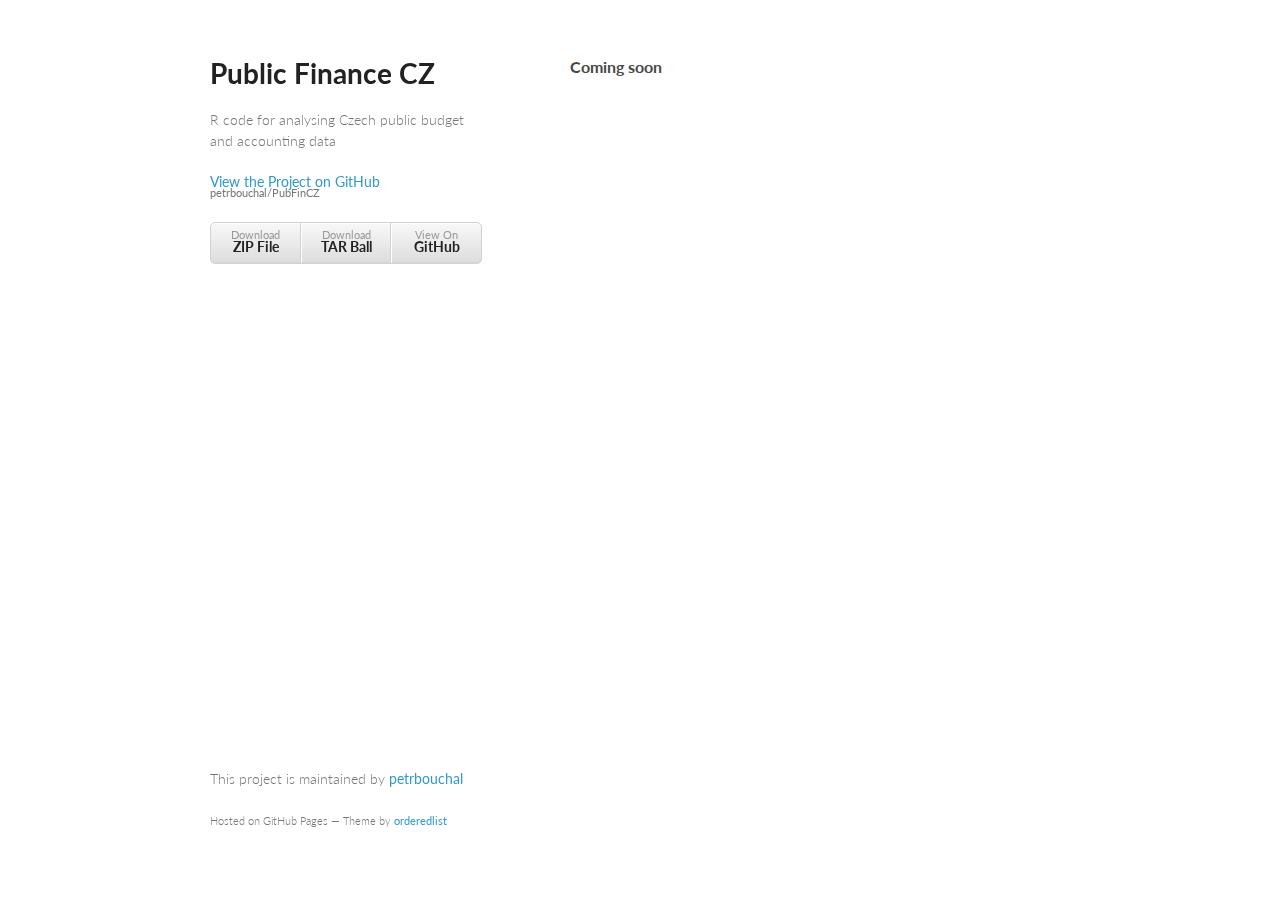
<file: index.html>
<!doctype html>
<html>
  <head>
    <meta charset="utf-8">
    <meta http-equiv="X-UA-Compatible" content="chrome=1">
    <title>Public Finance CZ by petrbouchal</title>

    <link rel="stylesheet" href="stylesheets/styles.css">
    <link rel="stylesheet" href="stylesheets/pygment_trac.css">
    <meta name="viewport" content="width=device-width, initial-scale=1, user-scalable=no">
    <!--[if lt IE 9]>
    <script src="//html5shiv.googlecode.com/svn/trunk/html5.js"></script>
    <![endif]-->
  </head>
  <body>
    <div class="wrapper">
      <header>
        <h1>Public Finance CZ</h1>
        <p>R code for analysing Czech public budget and accounting data</p>

        <p class="view"><a href="https://github.com/petrbouchal/PubFinCZ">View the Project on GitHub <small>petrbouchal/PubFinCZ</small></a></p>


        <ul>
          <li><a href="https://github.com/petrbouchal/PubFinCZ/zipball/master">Download <strong>ZIP File</strong></a></li>
          <li><a href="https://github.com/petrbouchal/PubFinCZ/tarball/master">Download <strong>TAR Ball</strong></a></li>
          <li><a href="https://github.com/petrbouchal/PubFinCZ">View On <strong>GitHub</strong></a></li>
        </ul>
      </header>
      <section>
        <h3>
<a name="coming-soon" class="anchor" href="#coming-soon"><span class="octicon octicon-link"></span></a>Coming soon</h3>
      </section>
      <footer>
        <p>This project is maintained by <a href="https://github.com/petrbouchal">petrbouchal</a></p>
        <p><small>Hosted on GitHub Pages &mdash; Theme by <a href="https://github.com/orderedlist">orderedlist</a></small></p>
      </footer>
    </div>
    <script src="javascripts/scale.fix.js"></script>
              <script type="text/javascript">
            var gaJsHost = (("https:" == document.location.protocol) ? "https://ssl." : "http://www.");
            document.write(unescape("%3Cscript src='" + gaJsHost + "google-analytics.com/ga.js' type='text/javascript'%3E%3C/script%3E"));
          </script>
          <script type="text/javascript">
            try {
              var pageTracker = _gat._getTracker("UA-42949500-4");
            pageTracker._trackPageview();
            } catch(err) {}
          </script>

  </body>
</html>
</file>
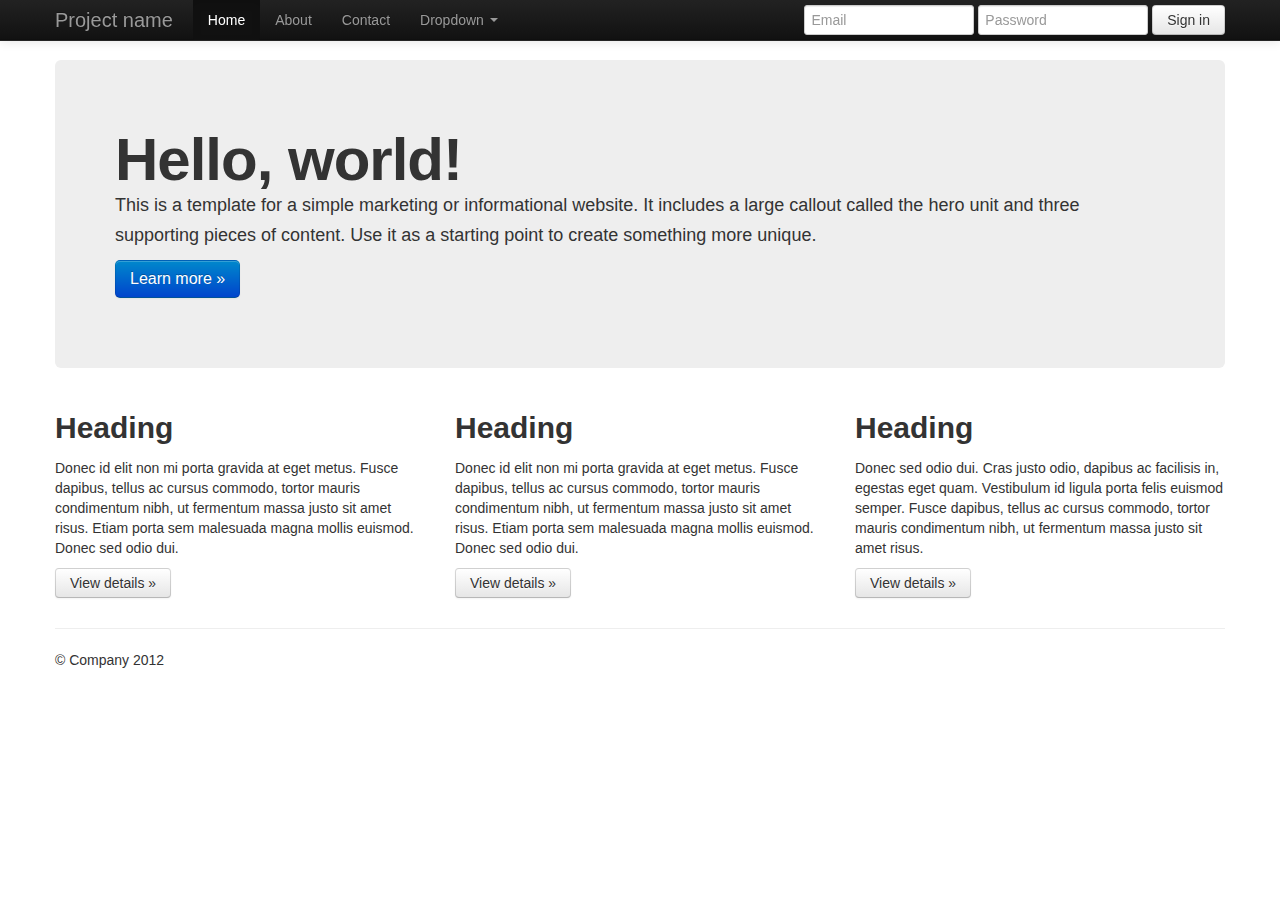
<file: src/rCharts_d3_sankey-gh-pages/libraries/frameworks/bootstrap/index.html>
<!DOCTYPE html>
<!--[if lt IE 7]>      <html class="no-js lt-ie9 lt-ie8 lt-ie7"> <![endif]-->
<!--[if IE 7]>         <html class="no-js lt-ie9 lt-ie8"> <![endif]-->
<!--[if IE 8]>         <html class="no-js lt-ie9"> <![endif]-->
<!--[if gt IE 8]><!--> <html class="no-js"> <!--<![endif]-->
    <head>
        <meta charset="utf-8">
        <meta http-equiv="X-UA-Compatible" content="IE=edge,chrome=1">
        <title></title>
        <meta name="description" content="">
        <meta name="viewport" content="width=device-width">

        <link rel="stylesheet" href="css/bootstrap.min.css">
        <style>
            body {
                padding-top: 60px;
                padding-bottom: 40px;
            }
        </style>
        <link rel="stylesheet" href="css/bootstrap-responsive.min.css">
        <link rel="stylesheet" href="css/main.css">

        <script src="js/vendor/modernizr-2.6.1-respond-1.1.0.min.js"></script>
    </head>
    <body>
        <!--[if lt IE 7]>
            <p class="chromeframe">You are using an outdated browser. <a href="http://browsehappy.com/">Upgrade your browser today</a> or <a href="http://www.google.com/chromeframe/?redirect=true">install Google Chrome Frame</a> to better experience this site.</p>
        <![endif]-->

        <!-- This code is taken from http://twitter.github.com/bootstrap/examples/hero.html -->

        <div class="navbar navbar-inverse navbar-fixed-top">
            <div class="navbar-inner">
                <div class="container">
                    <a class="btn btn-navbar" data-toggle="collapse" data-target=".nav-collapse">
                        <span class="icon-bar"></span>
                        <span class="icon-bar"></span>
                        <span class="icon-bar"></span>
                    </a>
                    <a class="brand" href="#">Project name</a>
                    <div class="nav-collapse collapse">
                        <ul class="nav">
                            <li class="active"><a href="#">Home</a></li>
                            <li><a href="#about">About</a></li>
                            <li><a href="#contact">Contact</a></li>
                            <li class="dropdown">
                                <a href="#" class="dropdown-toggle" data-toggle="dropdown">Dropdown <b class="caret"></b></a>
                                <ul class="dropdown-menu">
                                    <li><a href="#">Action</a></li>
                                    <li><a href="#">Another action</a></li>
                                    <li><a href="#">Something else here</a></li>
                                    <li class="divider"></li>
                                    <li class="nav-header">Nav header</li>
                                    <li><a href="#">Separated link</a></li>
                                    <li><a href="#">One more separated link</a></li>
                                </ul>
                            </li>
                        </ul>
                        <form class="navbar-form pull-right">
                            <input class="span2" type="text" placeholder="Email">
                            <input class="span2" type="password" placeholder="Password">
                            <button type="submit" class="btn">Sign in</button>
                        </form>
                    </div><!--/.nav-collapse -->
                </div>
            </div>
        </div>

        <div class="container">

            <!-- Main hero unit for a primary marketing message or call to action -->
            <div class="hero-unit">
                <h1>Hello, world!</h1>
                <p>This is a template for a simple marketing or informational website. It includes a large callout called the hero unit and three supporting pieces of content. Use it as a starting point to create something more unique.</p>
                <p><a class="btn btn-primary btn-large">Learn more &raquo;</a></p>
            </div>

            <!-- Example row of columns -->
            <div class="row">
                <div class="span4">
                    <h2>Heading</h2>
                    <p>Donec id elit non mi porta gravida at eget metus. Fusce dapibus, tellus ac cursus commodo, tortor mauris condimentum nibh, ut fermentum massa justo sit amet risus. Etiam porta sem malesuada magna mollis euismod. Donec sed odio dui. </p>
                    <p><a class="btn" href="#">View details &raquo;</a></p>
                </div>
                <div class="span4">
                    <h2>Heading</h2>
                    <p>Donec id elit non mi porta gravida at eget metus. Fusce dapibus, tellus ac cursus commodo, tortor mauris condimentum nibh, ut fermentum massa justo sit amet risus. Etiam porta sem malesuada magna mollis euismod. Donec sed odio dui. </p>
                    <p><a class="btn" href="#">View details &raquo;</a></p>
               </div>
                <div class="span4">
                    <h2>Heading</h2>
                    <p>Donec sed odio dui. Cras justo odio, dapibus ac facilisis in, egestas eget quam. Vestibulum id ligula porta felis euismod semper. Fusce dapibus, tellus ac cursus commodo, tortor mauris condimentum nibh, ut fermentum massa justo sit amet risus.</p>
                    <p><a class="btn" href="#">View details &raquo;</a></p>
                </div>
            </div>

            <hr>

            <footer>
                <p>&copy; Company 2012</p>
            </footer>

        </div> <!-- /container -->

        <script src="//ajax.googleapis.com/ajax/libs/jquery/1.8.2/jquery.min.js"></script>
        <script>window.jQuery || document.write('<script src="js/vendor/jquery-1.8.2.min.js"><\/script>')</script>

        <script src="js/vendor/bootstrap.min.js"></script>

        <script src="js/plugins.js"></script>
        <script src="js/main.js"></script>

        <script>
            var _gaq=[['_setAccount','UA-XXXXX-X'],['_trackPageview']];
            (function(d,t){var g=d.createElement(t),s=d.getElementsByTagName(t)[0];
            g.src=('https:'==location.protocol?'//ssl':'//www')+'.google-analytics.com/ga.js';
            s.parentNode.insertBefore(g,s)}(document,'script'));
        </script>
    </body>
</html>
</file>
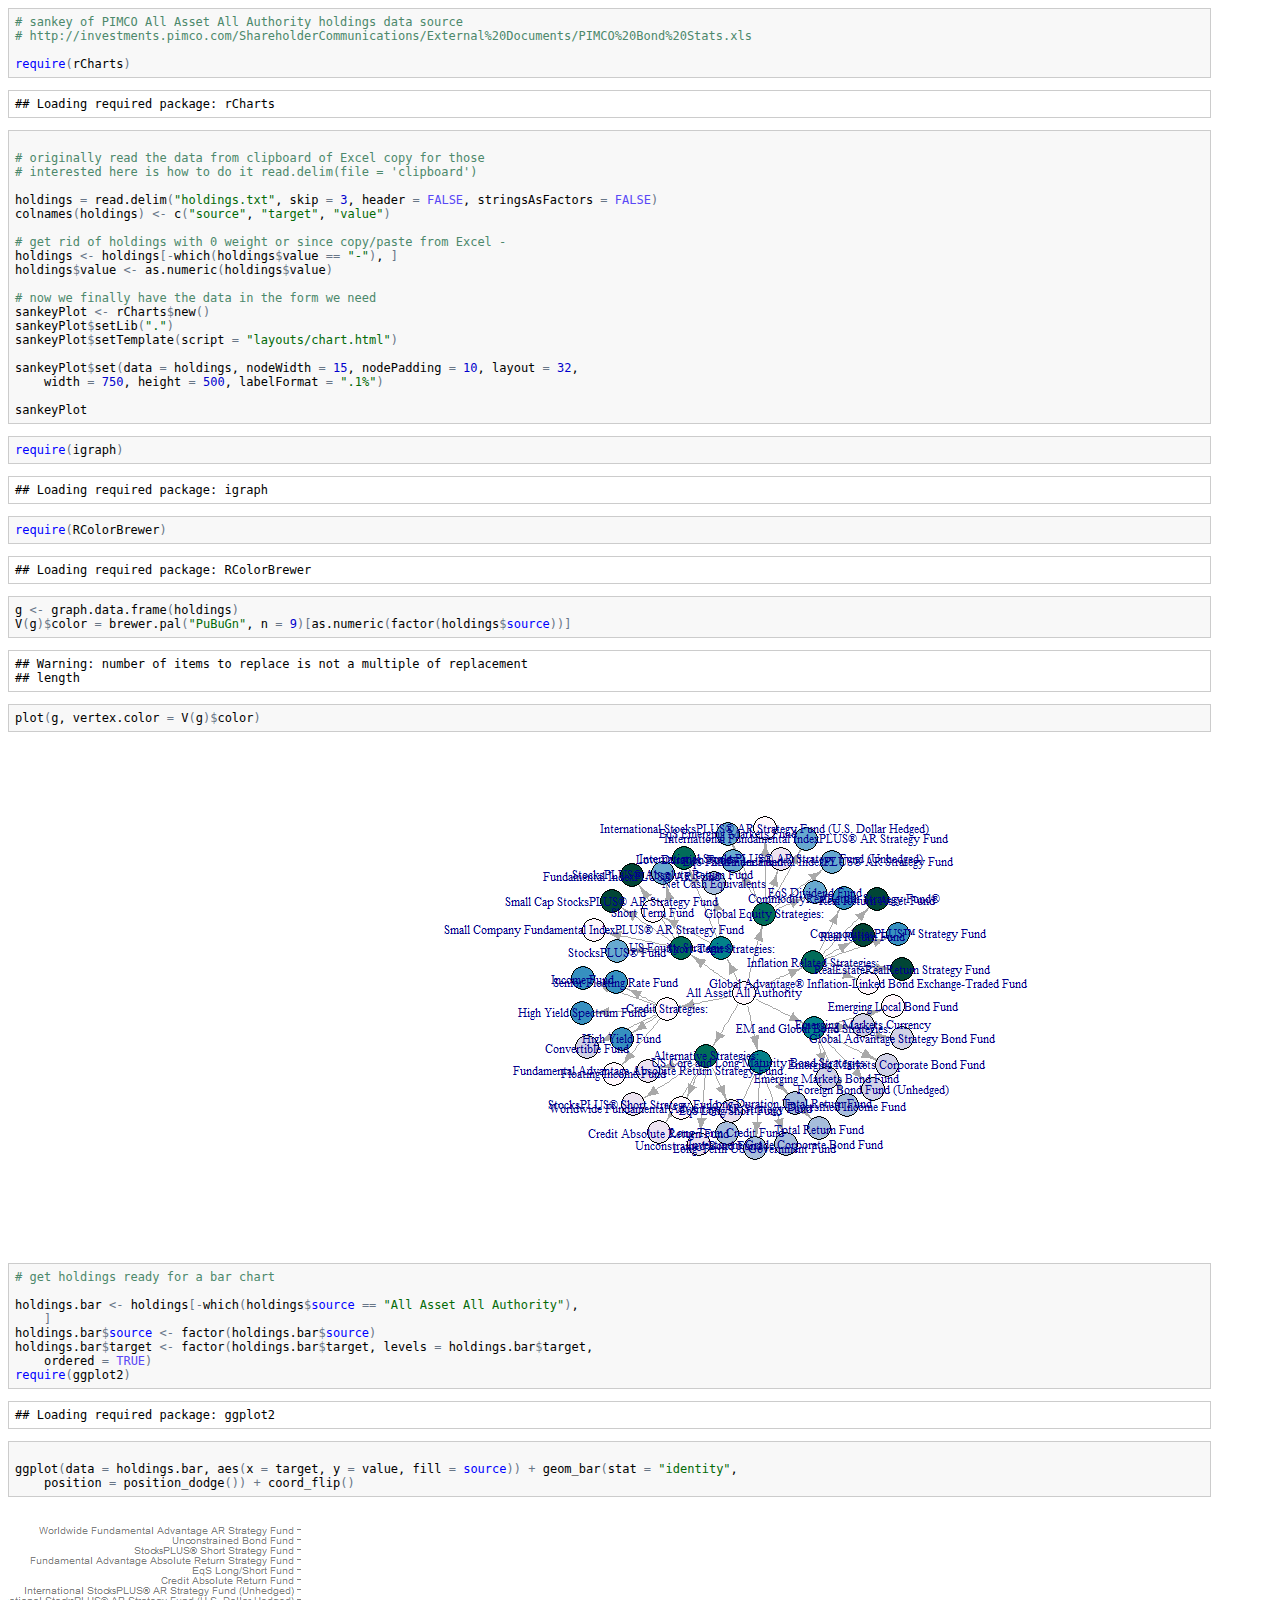
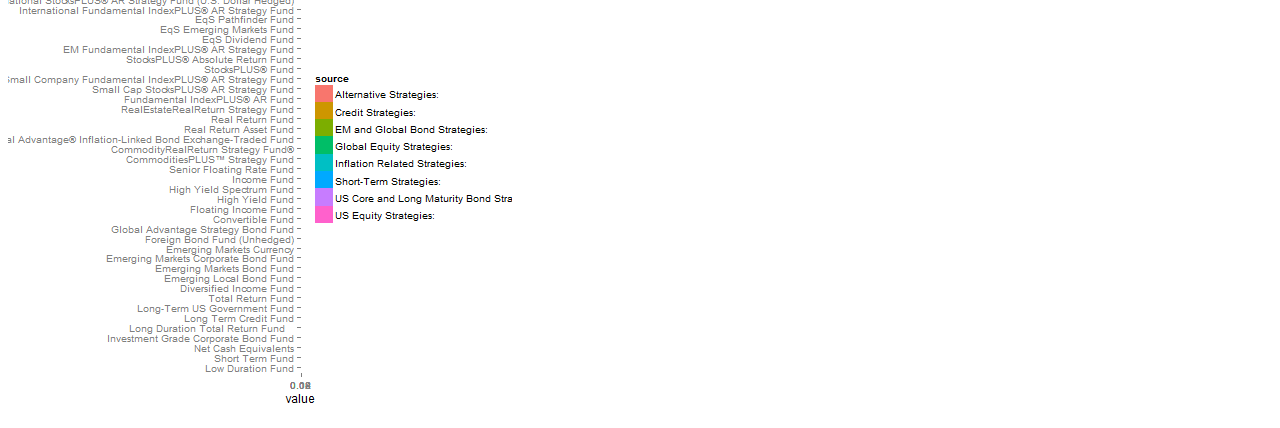
<file: src/rCharts_d3_sankey-gh-pages/example_pimco.html>
<!DOCTYPE html>
<!-- saved from url=(0014)about:internet -->
<html>
<head>
<meta http-equiv="Content-Type" content="text/html; charset=utf-8"/>

<title></title>

<style type="text/css">
body, td {
   font-family: sans-serif;
   background-color: white;
   font-size: 12px;
   margin: 8px;
}

tt, code, pre {
   font-family: 'DejaVu Sans Mono', 'Droid Sans Mono', 'Lucida Console', Consolas, Monaco, monospace;
}

h1 { 
   font-size:2.2em; 
}

h2 { 
   font-size:1.8em; 
}

h3 { 
   font-size:1.4em; 
}

h4 { 
   font-size:1.0em; 
}

h5 { 
   font-size:0.9em; 
}

h6 { 
   font-size:0.8em; 
}

a:visited {
   color: rgb(50%, 0%, 50%);
}

pre {	
   margin-top: 0;
   max-width: 95%;
   border: 1px solid #ccc;
   white-space: pre-wrap;
}

pre code {
   display: block; padding: 0.5em;
}

code.r, code.cpp {
   background-color: #F8F8F8;
}

table, td, th {
  border: none;
}

blockquote {
   color:#666666;
   margin:0;
   padding-left: 1em;
   border-left: 0.5em #EEE solid;
}

hr {
   height: 0px;
   border-bottom: none;
   border-top-width: thin;
   border-top-style: dotted;
   border-top-color: #999999;
}

@media print {
   * { 
      background: transparent !important; 
      color: black !important; 
      filter:none !important; 
      -ms-filter: none !important; 
   }

   body { 
      font-size:12pt; 
      max-width:100%; 
   }
       
   a, a:visited { 
      text-decoration: underline; 
   }

   hr { 
      visibility: hidden;
      page-break-before: always;
   }

   pre, blockquote { 
      padding-right: 1em; 
      page-break-inside: avoid; 
   }

   tr, img { 
      page-break-inside: avoid; 
   }

   img { 
      max-width: 100% !important; 
   }

   @page :left { 
      margin: 15mm 20mm 15mm 10mm; 
   }
     
   @page :right { 
      margin: 15mm 10mm 15mm 20mm; 
   }

   p, h2, h3 { 
      orphans: 3; widows: 3; 
   }

   h2, h3 { 
      page-break-after: avoid; 
   }
}

</style>

<!-- Styles for R syntax highlighter -->
<style type="text/css">
   pre .operator,
   pre .paren {
     color: rgb(104, 118, 135)
   }

   pre .literal {
     color: rgb(88, 72, 246)
   }

   pre .number {
     color: rgb(0, 0, 205);
   }

   pre .comment {
     color: rgb(76, 136, 107);
   }

   pre .keyword {
     color: rgb(0, 0, 255);
   }

   pre .identifier {
     color: rgb(0, 0, 0);
   }

   pre .string {
     color: rgb(3, 106, 7);
   }
</style>

<!-- R syntax highlighter -->
<script type="text/javascript">
var hljs=new function(){function m(p){return p.replace(/&/gm,"&amp;").replace(/</gm,"&lt;")}function f(r,q,p){return RegExp(q,"m"+(r.cI?"i":"")+(p?"g":""))}function b(r){for(var p=0;p<r.childNodes.length;p++){var q=r.childNodes[p];if(q.nodeName=="CODE"){return q}if(!(q.nodeType==3&&q.nodeValue.match(/\s+/))){break}}}function h(t,s){var p="";for(var r=0;r<t.childNodes.length;r++){if(t.childNodes[r].nodeType==3){var q=t.childNodes[r].nodeValue;if(s){q=q.replace(/\n/g,"")}p+=q}else{if(t.childNodes[r].nodeName=="BR"){p+="\n"}else{p+=h(t.childNodes[r])}}}if(/MSIE [678]/.test(navigator.userAgent)){p=p.replace(/\r/g,"\n")}return p}function a(s){var r=s.className.split(/\s+/);r=r.concat(s.parentNode.className.split(/\s+/));for(var q=0;q<r.length;q++){var p=r[q].replace(/^language-/,"");if(e[p]){return p}}}function c(q){var p=[];(function(s,t){for(var r=0;r<s.childNodes.length;r++){if(s.childNodes[r].nodeType==3){t+=s.childNodes[r].nodeValue.length}else{if(s.childNodes[r].nodeName=="BR"){t+=1}else{if(s.childNodes[r].nodeType==1){p.push({event:"start",offset:t,node:s.childNodes[r]});t=arguments.callee(s.childNodes[r],t);p.push({event:"stop",offset:t,node:s.childNodes[r]})}}}}return t})(q,0);return p}function k(y,w,x){var q=0;var z="";var s=[];function u(){if(y.length&&w.length){if(y[0].offset!=w[0].offset){return(y[0].offset<w[0].offset)?y:w}else{return w[0].event=="start"?y:w}}else{return y.length?y:w}}function t(D){var A="<"+D.nodeName.toLowerCase();for(var B=0;B<D.attributes.length;B++){var C=D.attributes[B];A+=" "+C.nodeName.toLowerCase();if(C.value!==undefined&&C.value!==false&&C.value!==null){A+='="'+m(C.value)+'"'}}return A+">"}while(y.length||w.length){var v=u().splice(0,1)[0];z+=m(x.substr(q,v.offset-q));q=v.offset;if(v.event=="start"){z+=t(v.node);s.push(v.node)}else{if(v.event=="stop"){var p,r=s.length;do{r--;p=s[r];z+=("</"+p.nodeName.toLowerCase()+">")}while(p!=v.node);s.splice(r,1);while(r<s.length){z+=t(s[r]);r++}}}}return z+m(x.substr(q))}function j(){function q(x,y,v){if(x.compiled){return}var u;var s=[];if(x.k){x.lR=f(y,x.l||hljs.IR,true);for(var w in x.k){if(!x.k.hasOwnProperty(w)){continue}if(x.k[w] instanceof Object){u=x.k[w]}else{u=x.k;w="keyword"}for(var r in u){if(!u.hasOwnProperty(r)){continue}x.k[r]=[w,u[r]];s.push(r)}}}if(!v){if(x.bWK){x.b="\\b("+s.join("|")+")\\s"}x.bR=f(y,x.b?x.b:"\\B|\\b");if(!x.e&&!x.eW){x.e="\\B|\\b"}if(x.e){x.eR=f(y,x.e)}}if(x.i){x.iR=f(y,x.i)}if(x.r===undefined){x.r=1}if(!x.c){x.c=[]}x.compiled=true;for(var t=0;t<x.c.length;t++){if(x.c[t]=="self"){x.c[t]=x}q(x.c[t],y,false)}if(x.starts){q(x.starts,y,false)}}for(var p in e){if(!e.hasOwnProperty(p)){continue}q(e[p].dM,e[p],true)}}function d(B,C){if(!j.called){j();j.called=true}function q(r,M){for(var L=0;L<M.c.length;L++){if((M.c[L].bR.exec(r)||[null])[0]==r){return M.c[L]}}}function v(L,r){if(D[L].e&&D[L].eR.test(r)){return 1}if(D[L].eW){var M=v(L-1,r);return M?M+1:0}return 0}function w(r,L){return L.i&&L.iR.test(r)}function K(N,O){var M=[];for(var L=0;L<N.c.length;L++){M.push(N.c[L].b)}var r=D.length-1;do{if(D[r].e){M.push(D[r].e)}r--}while(D[r+1].eW);if(N.i){M.push(N.i)}return f(O,M.join("|"),true)}function p(M,L){var N=D[D.length-1];if(!N.t){N.t=K(N,E)}N.t.lastIndex=L;var r=N.t.exec(M);return r?[M.substr(L,r.index-L),r[0],false]:[M.substr(L),"",true]}function z(N,r){var L=E.cI?r[0].toLowerCase():r[0];var M=N.k[L];if(M&&M instanceof Array){return M}return false}function F(L,P){L=m(L);if(!P.k){return L}var r="";var O=0;P.lR.lastIndex=0;var M=P.lR.exec(L);while(M){r+=L.substr(O,M.index-O);var N=z(P,M);if(N){x+=N[1];r+='<span class="'+N[0]+'">'+M[0]+"</span>"}else{r+=M[0]}O=P.lR.lastIndex;M=P.lR.exec(L)}return r+L.substr(O,L.length-O)}function J(L,M){if(M.sL&&e[M.sL]){var r=d(M.sL,L);x+=r.keyword_count;return r.value}else{return F(L,M)}}function I(M,r){var L=M.cN?'<span class="'+M.cN+'">':"";if(M.rB){y+=L;M.buffer=""}else{if(M.eB){y+=m(r)+L;M.buffer=""}else{y+=L;M.buffer=r}}D.push(M);A+=M.r}function G(N,M,Q){var R=D[D.length-1];if(Q){y+=J(R.buffer+N,R);return false}var P=q(M,R);if(P){y+=J(R.buffer+N,R);I(P,M);return P.rB}var L=v(D.length-1,M);if(L){var O=R.cN?"</span>":"";if(R.rE){y+=J(R.buffer+N,R)+O}else{if(R.eE){y+=J(R.buffer+N,R)+O+m(M)}else{y+=J(R.buffer+N+M,R)+O}}while(L>1){O=D[D.length-2].cN?"</span>":"";y+=O;L--;D.length--}var r=D[D.length-1];D.length--;D[D.length-1].buffer="";if(r.starts){I(r.starts,"")}return R.rE}if(w(M,R)){throw"Illegal"}}var E=e[B];var D=[E.dM];var A=0;var x=0;var y="";try{var s,u=0;E.dM.buffer="";do{s=p(C,u);var t=G(s[0],s[1],s[2]);u+=s[0].length;if(!t){u+=s[1].length}}while(!s[2]);if(D.length>1){throw"Illegal"}return{r:A,keyword_count:x,value:y}}catch(H){if(H=="Illegal"){return{r:0,keyword_count:0,value:m(C)}}else{throw H}}}function g(t){var p={keyword_count:0,r:0,value:m(t)};var r=p;for(var q in e){if(!e.hasOwnProperty(q)){continue}var s=d(q,t);s.language=q;if(s.keyword_count+s.r>r.keyword_count+r.r){r=s}if(s.keyword_count+s.r>p.keyword_count+p.r){r=p;p=s}}if(r.language){p.second_best=r}return p}function i(r,q,p){if(q){r=r.replace(/^((<[^>]+>|\t)+)/gm,function(t,w,v,u){return w.replace(/\t/g,q)})}if(p){r=r.replace(/\n/g,"<br>")}return r}function n(t,w,r){var x=h(t,r);var v=a(t);var y,s;if(v){y=d(v,x)}else{return}var q=c(t);if(q.length){s=document.createElement("pre");s.innerHTML=y.value;y.value=k(q,c(s),x)}y.value=i(y.value,w,r);var u=t.className;if(!u.match("(\\s|^)(language-)?"+v+"(\\s|$)")){u=u?(u+" "+v):v}if(/MSIE [678]/.test(navigator.userAgent)&&t.tagName=="CODE"&&t.parentNode.tagName=="PRE"){s=t.parentNode;var p=document.createElement("div");p.innerHTML="<pre><code>"+y.value+"</code></pre>";t=p.firstChild.firstChild;p.firstChild.cN=s.cN;s.parentNode.replaceChild(p.firstChild,s)}else{t.innerHTML=y.value}t.className=u;t.result={language:v,kw:y.keyword_count,re:y.r};if(y.second_best){t.second_best={language:y.second_best.language,kw:y.second_best.keyword_count,re:y.second_best.r}}}function o(){if(o.called){return}o.called=true;var r=document.getElementsByTagName("pre");for(var p=0;p<r.length;p++){var q=b(r[p]);if(q){n(q,hljs.tabReplace)}}}function l(){if(window.addEventListener){window.addEventListener("DOMContentLoaded",o,false);window.addEventListener("load",o,false)}else{if(window.attachEvent){window.attachEvent("onload",o)}else{window.onload=o}}}var e={};this.LANGUAGES=e;this.highlight=d;this.highlightAuto=g;this.fixMarkup=i;this.highlightBlock=n;this.initHighlighting=o;this.initHighlightingOnLoad=l;this.IR="[a-zA-Z][a-zA-Z0-9_]*";this.UIR="[a-zA-Z_][a-zA-Z0-9_]*";this.NR="\\b\\d+(\\.\\d+)?";this.CNR="\\b(0[xX][a-fA-F0-9]+|(\\d+(\\.\\d*)?|\\.\\d+)([eE][-+]?\\d+)?)";this.BNR="\\b(0b[01]+)";this.RSR="!|!=|!==|%|%=|&|&&|&=|\\*|\\*=|\\+|\\+=|,|\\.|-|-=|/|/=|:|;|<|<<|<<=|<=|=|==|===|>|>=|>>|>>=|>>>|>>>=|\\?|\\[|\\{|\\(|\\^|\\^=|\\||\\|=|\\|\\||~";this.ER="(?![\\s\\S])";this.BE={b:"\\\\.",r:0};this.ASM={cN:"string",b:"'",e:"'",i:"\\n",c:[this.BE],r:0};this.QSM={cN:"string",b:'"',e:'"',i:"\\n",c:[this.BE],r:0};this.CLCM={cN:"comment",b:"//",e:"$"};this.CBLCLM={cN:"comment",b:"/\\*",e:"\\*/"};this.HCM={cN:"comment",b:"#",e:"$"};this.NM={cN:"number",b:this.NR,r:0};this.CNM={cN:"number",b:this.CNR,r:0};this.BNM={cN:"number",b:this.BNR,r:0};this.inherit=function(r,s){var p={};for(var q in r){p[q]=r[q]}if(s){for(var q in s){p[q]=s[q]}}return p}}();hljs.LANGUAGES.cpp=function(){var a={keyword:{"false":1,"int":1,"float":1,"while":1,"private":1,"char":1,"catch":1,"export":1,virtual:1,operator:2,sizeof:2,dynamic_cast:2,typedef:2,const_cast:2,"const":1,struct:1,"for":1,static_cast:2,union:1,namespace:1,unsigned:1,"long":1,"throw":1,"volatile":2,"static":1,"protected":1,bool:1,template:1,mutable:1,"if":1,"public":1,friend:2,"do":1,"return":1,"goto":1,auto:1,"void":2,"enum":1,"else":1,"break":1,"new":1,extern:1,using:1,"true":1,"class":1,asm:1,"case":1,typeid:1,"short":1,reinterpret_cast:2,"default":1,"double":1,register:1,explicit:1,signed:1,typename:1,"try":1,"this":1,"switch":1,"continue":1,wchar_t:1,inline:1,"delete":1,alignof:1,char16_t:1,char32_t:1,constexpr:1,decltype:1,noexcept:1,nullptr:1,static_assert:1,thread_local:1,restrict:1,_Bool:1,complex:1},built_in:{std:1,string:1,cin:1,cout:1,cerr:1,clog:1,stringstream:1,istringstream:1,ostringstream:1,auto_ptr:1,deque:1,list:1,queue:1,stack:1,vector:1,map:1,set:1,bitset:1,multiset:1,multimap:1,unordered_set:1,unordered_map:1,unordered_multiset:1,unordered_multimap:1,array:1,shared_ptr:1}};return{dM:{k:a,i:"</",c:[hljs.CLCM,hljs.CBLCLM,hljs.QSM,{cN:"string",b:"'\\\\?.",e:"'",i:"."},{cN:"number",b:"\\b(\\d+(\\.\\d*)?|\\.\\d+)(u|U|l|L|ul|UL|f|F)"},hljs.CNM,{cN:"preprocessor",b:"#",e:"$"},{cN:"stl_container",b:"\\b(deque|list|queue|stack|vector|map|set|bitset|multiset|multimap|unordered_map|unordered_set|unordered_multiset|unordered_multimap|array)\\s*<",e:">",k:a,r:10,c:["self"]}]}}}();hljs.LANGUAGES.r={dM:{c:[hljs.HCM,{cN:"number",b:"\\b0[xX][0-9a-fA-F]+[Li]?\\b",e:hljs.IMMEDIATE_RE,r:0},{cN:"number",b:"\\b\\d+(?:[eE][+\\-]?\\d*)?L\\b",e:hljs.IMMEDIATE_RE,r:0},{cN:"number",b:"\\b\\d+\\.(?!\\d)(?:i\\b)?",e:hljs.IMMEDIATE_RE,r:1},{cN:"number",b:"\\b\\d+(?:\\.\\d*)?(?:[eE][+\\-]?\\d*)?i?\\b",e:hljs.IMMEDIATE_RE,r:0},{cN:"number",b:"\\.\\d+(?:[eE][+\\-]?\\d*)?i?\\b",e:hljs.IMMEDIATE_RE,r:1},{cN:"keyword",b:"(?:tryCatch|library|setGeneric|setGroupGeneric)\\b",e:hljs.IMMEDIATE_RE,r:10},{cN:"keyword",b:"\\.\\.\\.",e:hljs.IMMEDIATE_RE,r:10},{cN:"keyword",b:"\\.\\.\\d+(?![\\w.])",e:hljs.IMMEDIATE_RE,r:10},{cN:"keyword",b:"\\b(?:function)",e:hljs.IMMEDIATE_RE,r:2},{cN:"keyword",b:"(?:if|in|break|next|repeat|else|for|return|switch|while|try|stop|warning|require|attach|detach|source|setMethod|setClass)\\b",e:hljs.IMMEDIATE_RE,r:1},{cN:"literal",b:"(?:NA|NA_integer_|NA_real_|NA_character_|NA_complex_)\\b",e:hljs.IMMEDIATE_RE,r:10},{cN:"literal",b:"(?:NULL|TRUE|FALSE|T|F|Inf|NaN)\\b",e:hljs.IMMEDIATE_RE,r:1},{cN:"identifier",b:"[a-zA-Z.][a-zA-Z0-9._]*\\b",e:hljs.IMMEDIATE_RE,r:0},{cN:"operator",b:"<\\-(?!\\s*\\d)",e:hljs.IMMEDIATE_RE,r:2},{cN:"operator",b:"\\->|<\\-",e:hljs.IMMEDIATE_RE,r:1},{cN:"operator",b:"%%|~",e:hljs.IMMEDIATE_RE},{cN:"operator",b:">=|<=|==|!=|\\|\\||&&|=|\\+|\\-|\\*|/|\\^|>|<|!|&|\\||\\$|:",e:hljs.IMMEDIATE_RE,r:0},{cN:"operator",b:"%",e:"%",i:"\\n",r:1},{cN:"identifier",b:"`",e:"`",r:0},{cN:"string",b:'"',e:'"',c:[hljs.BE],r:0},{cN:"string",b:"'",e:"'",c:[hljs.BE],r:0},{cN:"paren",b:"[[({\\])}]",e:hljs.IMMEDIATE_RE,r:0}]}};
hljs.initHighlightingOnLoad();
</script>




</head>

<body>
<pre><code class="r"># sankey of PIMCO All Asset All Authority holdings data source
# http://investments.pimco.com/ShareholderCommunications/External%20Documents/PIMCO%20Bond%20Stats.xls

require(rCharts)
</code></pre>

<pre><code>## Loading required package: rCharts
</code></pre>

<pre><code class="r">
# originally read the data from clipboard of Excel copy for those
# interested here is how to do it read.delim(file = &#39;clipboard&#39;)

holdings = read.delim(&quot;holdings.txt&quot;, skip = 3, header = FALSE, stringsAsFactors = FALSE)
colnames(holdings) &lt;- c(&quot;source&quot;, &quot;target&quot;, &quot;value&quot;)

# get rid of holdings with 0 weight or since copy/paste from Excel -
holdings &lt;- holdings[-which(holdings$value == &quot;-&quot;), ]
holdings$value &lt;- as.numeric(holdings$value)

# now we finally have the data in the form we need
sankeyPlot &lt;- rCharts$new()
sankeyPlot$setLib(&quot;.&quot;)
sankeyPlot$setTemplate(script = &quot;layouts/chart.html&quot;)

sankeyPlot$set(data = holdings, nodeWidth = 15, nodePadding = 10, layout = 32, 
    width = 750, height = 500, labelFormat = &quot;.1%&quot;)

sankeyPlot
</code></pre>

<pre><code class="r">require(igraph)
</code></pre>

<pre><code>## Loading required package: igraph
</code></pre>

<pre><code class="r">require(RColorBrewer)
</code></pre>

<pre><code>## Loading required package: RColorBrewer
</code></pre>

<pre><code class="r">g &lt;- graph.data.frame(holdings)
V(g)$color = brewer.pal(&quot;PuBuGn&quot;, n = 9)[as.numeric(factor(holdings$source))]
</code></pre>

<pre><code>## Warning: number of items to replace is not a multiple of replacement
## length
</code></pre>

<pre><code class="r">plot(g, vertex.color = V(g)$color)
</code></pre>

<p><img src="[data-uri]" alt="plot of chunk unnamed-chunk-2"/> </p>

<pre><code class="r"># get holdings ready for a bar chart

holdings.bar &lt;- holdings[-which(holdings$source == &quot;All Asset All Authority&quot;), 
    ]
holdings.bar$source &lt;- factor(holdings.bar$source)
holdings.bar$target &lt;- factor(holdings.bar$target, levels = holdings.bar$target, 
    ordered = TRUE)
require(ggplot2)
</code></pre>

<pre><code>## Loading required package: ggplot2
</code></pre>

<pre><code class="r">
ggplot(data = holdings.bar, aes(x = target, y = value, fill = source)) + geom_bar(stat = &quot;identity&quot;, 
    position = position_dodge()) + coord_flip()
</code></pre>

<p><img src="[data-uri]" alt="plot of chunk unnamed-chunk-3"/> </p>

</body>

</html>
</file>
<file: stylesheets/styles.css>
@import url(https://fonts.googleapis.com/css?family=Lato:300italic,700italic,300,700);

body {
  padding:50px;
  font:14px/1.5 Lato, "Helvetica Neue", Helvetica, Arial, sans-serif;
  color:#777;
  font-weight:300;
}

h1, h2, h3, h4, h5, h6 {
  color:#222;
  margin:0 0 20px;
}

p, ul, ol, table, pre, dl {
  margin:0 0 20px;
}

h1, h2, h3 {
  line-height:1.1;
}

h1 {
  font-size:28px;
}

h2 {
  color:#393939;
}

h3, h4, h5, h6 {
  color:#494949;
}

a {
  color:#39c;
  font-weight:400;
  text-decoration:none;
}

a small {
  font-size:11px;
  color:#777;
  margin-top:-0.6em;
  display:block;
}

.wrapper {
  width:860px;
  margin:0 auto;
}

blockquote {
  border-left:1px solid #e5e5e5;
  margin:0;
  padding:0 0 0 20px;
  font-style:italic;
}

code, pre {
  font-family:Monaco, Bitstream Vera Sans Mono, Lucida Console, Terminal;
  color:#333;
  font-size:12px;
}

pre {
  padding:8px 15px;
  background: #f8f8f8;  
  border-radius:5px;
  border:1px solid #e5e5e5;
  overflow-x: auto;
}

table {
  width:100%;
  border-collapse:collapse;
}

th, td {
  text-align:left;
  padding:5px 10px;
  border-bottom:1px solid #e5e5e5;
}

dt {
  color:#444;
  font-weight:700;
}

th {
  color:#444;
}

img {
  max-width:100%;
}

header {
  width:270px;
  float:left;
  position:fixed;
}

header ul {
  list-style:none;
  height:40px;
  
  padding:0;
  
  background: #eee;
  background: -moz-linear-gradient(top, #f8f8f8 0%, #dddddd 100%);
  background: -webkit-gradient(linear, left top, left bottom, color-stop(0%,#f8f8f8), color-stop(100%,#dddddd));
  background: -webkit-linear-gradient(top, #f8f8f8 0%,#dddddd 100%);
  background: -o-linear-gradient(top, #f8f8f8 0%,#dddddd 100%);
  background: -ms-linear-gradient(top, #f8f8f8 0%,#dddddd 100%);
  background: linear-gradient(top, #f8f8f8 0%,#dddddd 100%);
  
  border-radius:5px;
  border:1px solid #d2d2d2;
  box-shadow:inset #fff 0 1px 0, inset rgba(0,0,0,0.03) 0 -1px 0;
  width:270px;
}

header li {
  width:89px;
  float:left;
  border-right:1px solid #d2d2d2;
  height:40px;
}

header ul a {
  line-height:1;
  font-size:11px;
  color:#999;
  display:block;
  text-align:center;
  padding-top:6px;
  height:40px;
}

strong {
  color:#222;
  font-weight:700;
}

header ul li + li {
  width:88px;
  border-left:1px solid #fff;
}

header ul li + li + li {
  border-right:none;
  width:89px;
}

header ul a strong {
  font-size:14px;
  display:block;
  color:#222;
}

section {
  width:500px;
  float:right;
  padding-bottom:50px;
}

small {
  font-size:11px;
}

hr {
  border:0;
  background:#e5e5e5;
  height:1px;
  margin:0 0 20px;
}

footer {
  width:270px;
  float:left;
  position:fixed;
  bottom:50px;
}

@media print, screen and (max-width: 960px) {
  
  div.wrapper {
    width:auto;
    margin:0;
  }
  
  header, section, footer {
    float:none;
    position:static;
    width:auto;
  }
  
  header {
    padding-right:320px;
  }
  
  section {
    border:1px solid #e5e5e5;
    border-width:1px 0;
    padding:20px 0;
    margin:0 0 20px;
  }
  
  header a small {
    display:inline;
  }
  
  header ul {
    position:absolute;
    right:50px;
    top:52px;
  }
}

@media print, screen and (max-width: 720px) {
  body {
    word-wrap:break-word;
  }
  
  header {
    padding:0;
  }
  
  header ul, header p.view {
    position:static;
  }
  
  pre, code {
    word-wrap:normal;
  }
}

@media print, screen and (max-width: 480px) {
  body {
    padding:15px;
  }
  
  header ul {
    display:none;
  }
}

@media print {
  body {
    padding:0.4in;
    font-size:12pt;
    color:#444;
  }
}
</file>
<file: stylesheets/pygment_trac.css>
.highlight  { background: #ffffff; }
.highlight .c { color: #999988; font-style: italic } /* Comment */
.highlight .err { color: #a61717; background-color: #e3d2d2 } /* Error */
.highlight .k { font-weight: bold } /* Keyword */
.highlight .o { font-weight: bold } /* Operator */
.highlight .cm { color: #999988; font-style: italic } /* Comment.Multiline */
.highlight .cp { color: #999999; font-weight: bold } /* Comment.Preproc */
.highlight .c1 { color: #999988; font-style: italic } /* Comment.Single */
.highlight .cs { color: #999999; font-weight: bold; font-style: italic } /* Comment.Special */
.highlight .gd { color: #000000; background-color: #ffdddd } /* Generic.Deleted */
.highlight .gd .x { color: #000000; background-color: #ffaaaa } /* Generic.Deleted.Specific */
.highlight .ge { font-style: italic } /* Generic.Emph */
.highlight .gr { color: #aa0000 } /* Generic.Error */
.highlight .gh { color: #999999 } /* Generic.Heading */
.highlight .gi { color: #000000; background-color: #ddffdd } /* Generic.Inserted */
.highlight .gi .x { color: #000000; background-color: #aaffaa } /* Generic.Inserted.Specific */
.highlight .go { color: #888888 } /* Generic.Output */
.highlight .gp { color: #555555 } /* Generic.Prompt */
.highlight .gs { font-weight: bold } /* Generic.Strong */
.highlight .gu { color: #800080; font-weight: bold; } /* Generic.Subheading */
.highlight .gt { color: #aa0000 } /* Generic.Traceback */
.highlight .kc { font-weight: bold } /* Keyword.Constant */
.highlight .kd { font-weight: bold } /* Keyword.Declaration */
.highlight .kn { font-weight: bold } /* Keyword.Namespace */
.highlight .kp { font-weight: bold } /* Keyword.Pseudo */
.highlight .kr { font-weight: bold } /* Keyword.Reserved */
.highlight .kt { color: #445588; font-weight: bold } /* Keyword.Type */
.highlight .m { color: #009999 } /* Literal.Number */
.highlight .s { color: #d14 } /* Literal.String */
.highlight .na { color: #008080 } /* Name.Attribute */
.highlight .nb { color: #0086B3 } /* Name.Builtin */
.highlight .nc { color: #445588; font-weight: bold } /* Name.Class */
.highlight .no { color: #008080 } /* Name.Constant */
.highlight .ni { color: #800080 } /* Name.Entity */
.highlight .ne { color: #990000; font-weight: bold } /* Name.Exception */
.highlight .nf { color: #990000; font-weight: bold } /* Name.Function */
.highlight .nn { color: #555555 } /* Name.Namespace */
.highlight .nt { color: #000080 } /* Name.Tag */
.highlight .nv { color: #008080 } /* Name.Variable */
.highlight .ow { font-weight: bold } /* Operator.Word */
.highlight .w { color: #bbbbbb } /* Text.Whitespace */
.highlight .mf { color: #009999 } /* Literal.Number.Float */
.highlight .mh { color: #009999 } /* Literal.Number.Hex */
.highlight .mi { color: #009999 } /* Literal.Number.Integer */
.highlight .mo { color: #009999 } /* Literal.Number.Oct */
.highlight .sb { color: #d14 } /* Literal.String.Backtick */
.highlight .sc { color: #d14 } /* Literal.String.Char */
.highlight .sd { color: #d14 } /* Literal.String.Doc */
.highlight .s2 { color: #d14 } /* Literal.String.Double */
.highlight .se { color: #d14 } /* Literal.String.Escape */
.highlight .sh { color: #d14 } /* Literal.String.Heredoc */
.highlight .si { color: #d14 } /* Literal.String.Interpol */
.highlight .sx { color: #d14 } /* Literal.String.Other */
.highlight .sr { color: #009926 } /* Literal.String.Regex */
.highlight .s1 { color: #d14 } /* Literal.String.Single */
.highlight .ss { color: #990073 } /* Literal.String.Symbol */
.highlight .bp { color: #999999 } /* Name.Builtin.Pseudo */
.highlight .vc { color: #008080 } /* Name.Variable.Class */
.highlight .vg { color: #008080 } /* Name.Variable.Global */
.highlight .vi { color: #008080 } /* Name.Variable.Instance */
.highlight .il { color: #009999 } /* Literal.Number.Integer.Long */

.type-csharp .highlight .k { color: #0000FF }
.type-csharp .highlight .kt { color: #0000FF }
.type-csharp .highlight .nf { color: #000000; font-weight: normal }
.type-csharp .highlight .nc { color: #2B91AF }
.type-csharp .highlight .nn { color: #000000 }
.type-csharp .highlight .s { color: #A31515 }
.type-csharp .highlight .sc { color: #A31515 }
</file>
<file: src/rCharts_d3_sankey-gh-pages/libraries/frameworks/bootstrap/css/main.css>
/* ==========================================================================
   Author's custom styles
   ========================================================================== */

/*.container {
  width: 940px;
}*/
</file>
